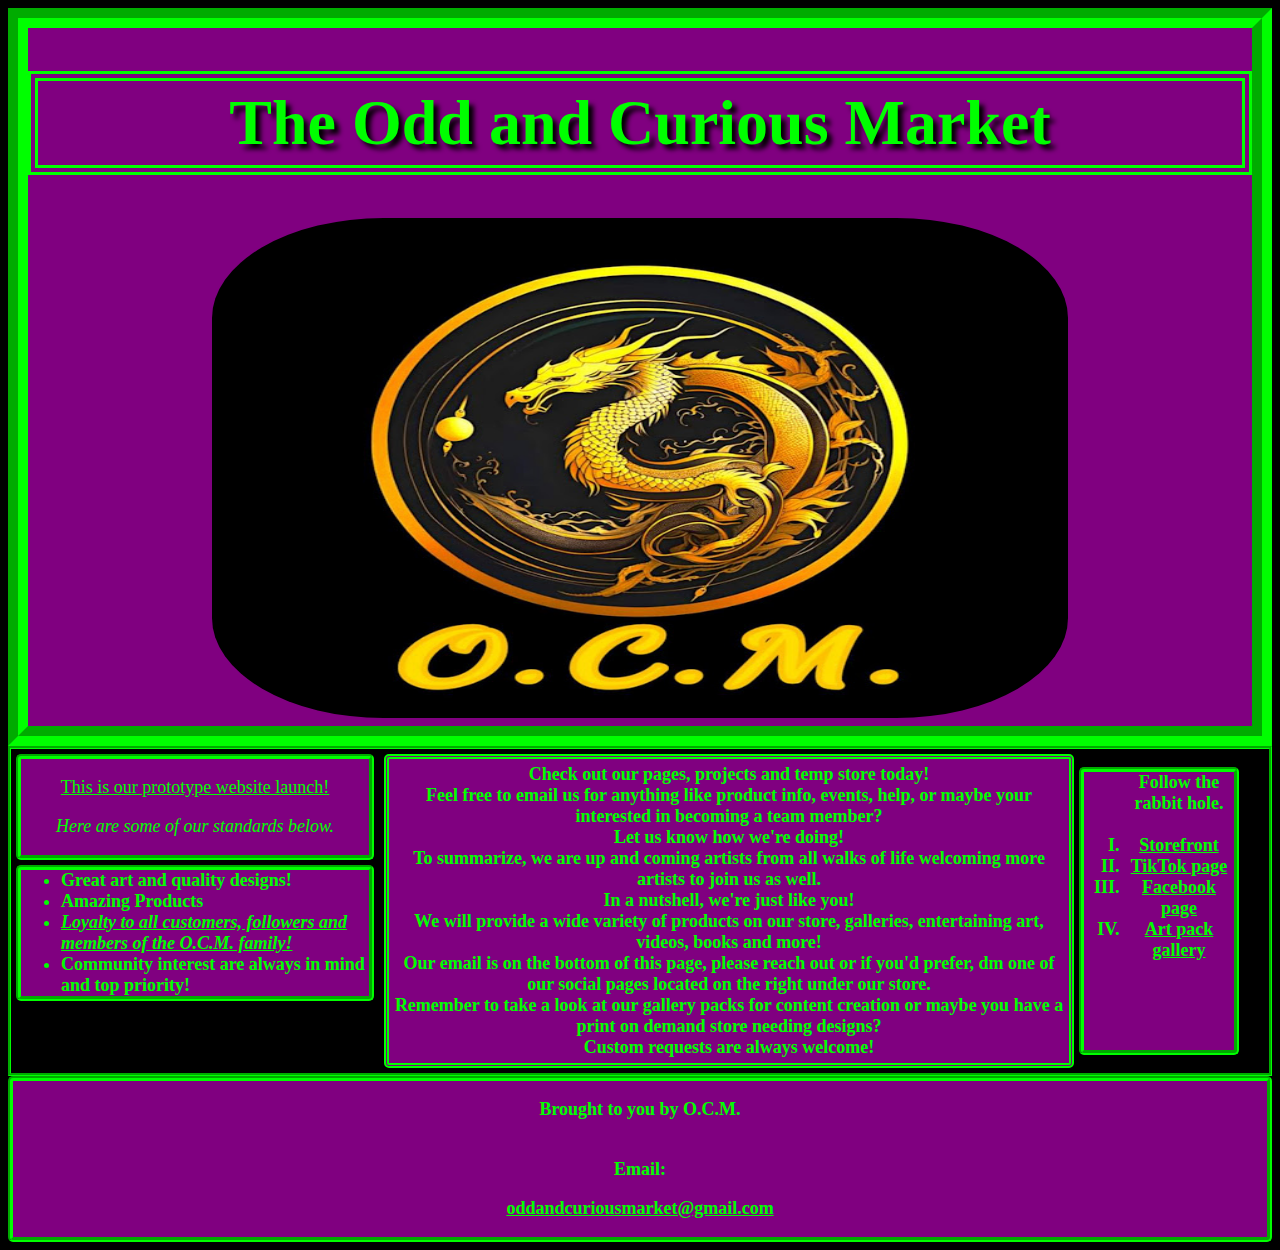
<file: index.html>
<!DOCTYPE html>
<html id="html" lang="en" style="background-color: black;">
<head>
    <meta charset="UTF-8">
    <meta name="viewport" content="width=device-width, initial-scale=1.0">
    <link rel="stylesheet" href="style.css">
    <title id="title">The Odd and Curious Market</title>

</head>
<body>
    <header id="header">
        <h1 id="h1" style="color: rgb(0, 255, 0) ; border-color: rgb(0, 255, 0) ; background-color: purple;">The Odd and Curious Market</h1>
        <img src="img/O.C.Mtitleimg.jpg" width="70%" height="500" style="border-radius: 20%;">
    </header>
    <Main id="main">
        <section id="Section1">
            <section id="sec2">
            <p><u>This is our prototype website launch!</u></p>
            <p><i>Here are some of our standards below.</i></p>
            </section>
            <ul id="standards" style="text-align: left;">
                <li><b>Great art and quality designs!</b></li>
                <li><b>Amazing Products</b></li>
                <li><b><u><em>Loyalty to all customers, followers and members of the O.C.M. family!</em></u></b></li>
                <li style="font-size: large;"><b>Community interest are always in mind and top priority!</b></li>
            </ul>
        </section>
        <h2 id="h2">Check out our pages, projects and temp store today!<br>Feel free to email us for anything like product info, events, help, or maybe your interested in becoming a team member?<br>Let us know how we're doing!<br>To summarize, we are up and coming artists from all walks of life welcoming more artists to join us as well.<br> In a nutshell, we're just like you!<br> We will provide a wide variety of products on our store, galleries, entertaining art, videos, books and more!<br>Our email is on the bottom of this page, please reach out or if you'd prefer, dm one of our social pages located on the right under our store.<br> Remember to take a look at our gallery packs for content creation or maybe you have a print on demand store needing designs?<br>Custom requests are always welcome!</h2>
            <ul id="links" style="text-align: center;">
                <label for="links">Follow the rabbit hole.</label><br>
                <br>
                <li><a href="http://the-odd-and-curious-market.printify.me/products"><b>Storefront</b></a></li>
                <li><a href="https://www.tiktok.com/@oddcuriousmarket?_t=8nBHMQjDpPi&_r=1"><b>TikTok page</b></a></li>
                <li><a href="https://www.facebook.com/profile.php?id=61553205255109&mibextid=ZbWkwl"><b>Facebook page</b></a></li>
                <li><a href="https://oddandcuriousmarket.gumroad.com/?_gl=1*1hrydiu*_ga*NDY4MTc4MjIxLjE3MjA1Nzc1NDg.*_ga_6LJN6D94N6*MTcyMDYzMjg2Mi40LjEuMTcyMDYzMjg3NS4wLjAuMA.."><b>Art pack gallery</b></a></li>
            </ul>
    </Main>
</body>
<Footer id="footer">
    <p style="font-size: large;"><b>Brought to you by O.C.M.</b></p><br>
    <label><b>Email:</b></label>
    <p><b><u>oddandcuriousmarket@gmail.com</u></b></p>
</Footer>
</html>
</file>
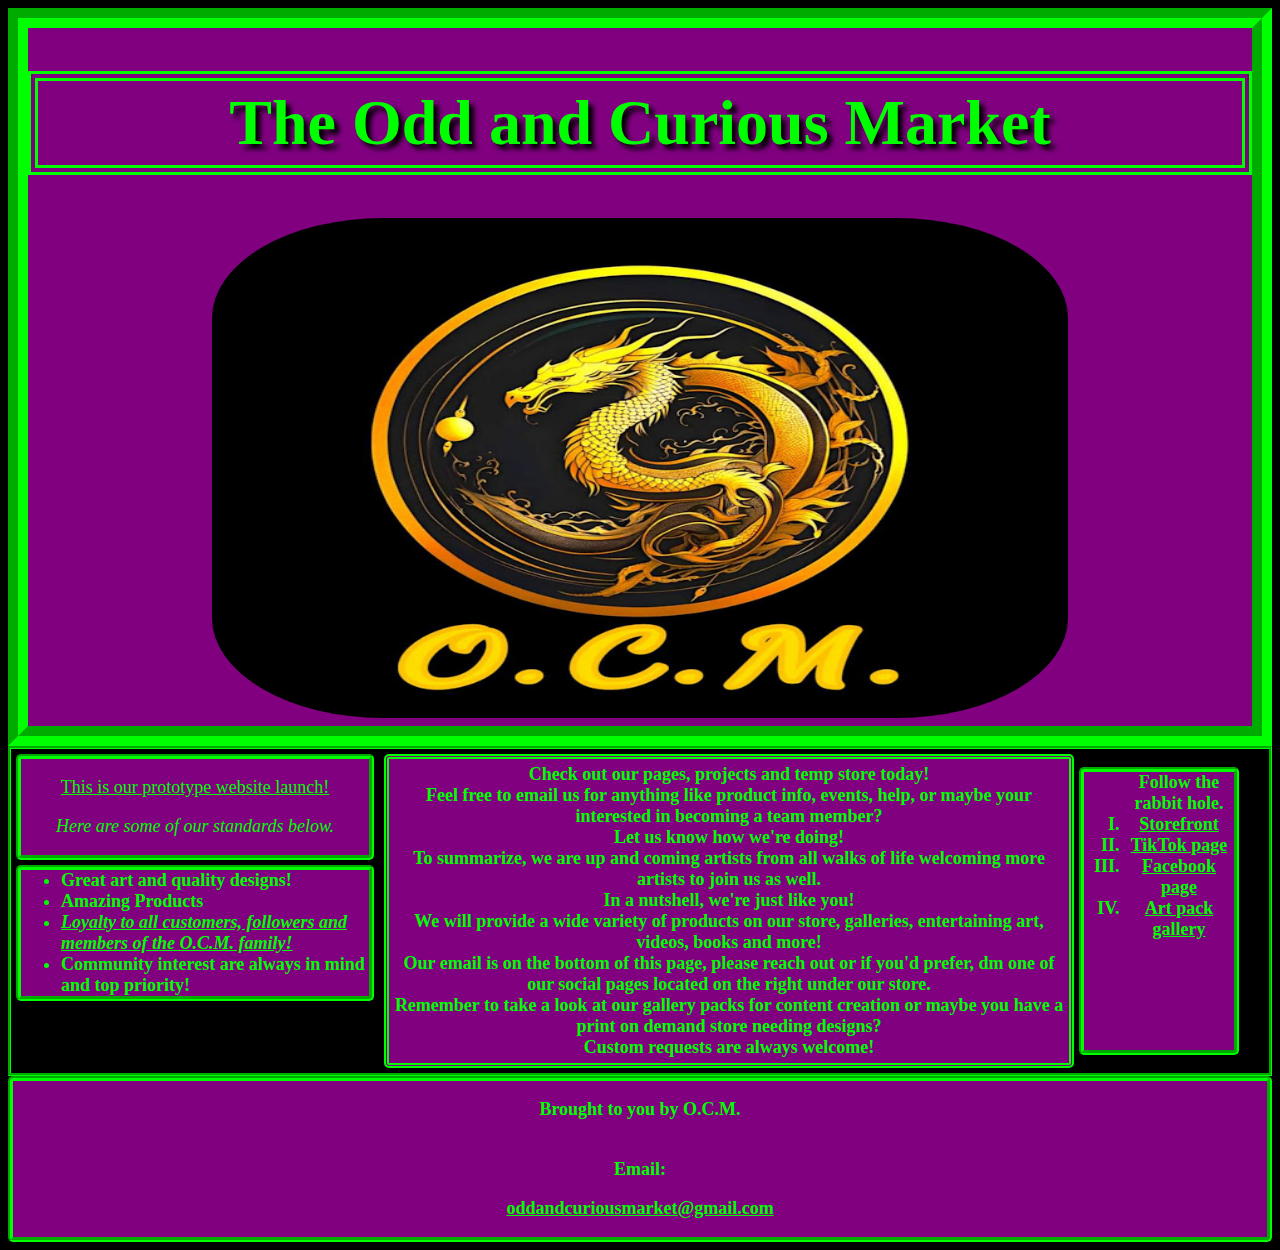
<file: O.C.M.Web_Page.html>
<!DOCTYPE html>
<html id="html" lang="en" style="background-color: black;">
<head>
    <meta charset="UTF-8">
    <meta name="viewport" content="width=device-width, initial-scale=1.0">
    <link rel="stylesheet" href="style.css">
    <title id="title">The Odd and Curious Market</title>

</head>
<body>
    <header id="header">
        <h1 id="h1" style="color: rgb(0, 255, 0) ; border-color: rgb(0, 255, 0) ; background-color: purple;">The Odd and Curious Market</h1>
        <img src="img/O.C.Mtitleimg.jpg" width="70%" height="500" style="border-radius: 20%;">
    </header>
    <Main id="main">
        <section id="Section1">
            <section id="sec2">
            <p><u>This is our prototype website launch!</u></p>
            <p><i>Here are some of our standards below.</i></p>
            </section>
            <ul id="standards" style="text-align: left;">
                <li><b>Great art and quality designs!</b></li>
                <li><b>Amazing Products</b></li>
                <li><b><u><em>Loyalty to all customers, followers and members of the O.C.M. family!</em></u></b></li>
                <li style="font-size: large;"><b>Community interest are always in mind and top priority!</b></li>
            </ul>
        </section>
        <h2 id="h2">Check out our pages, projects and temp store today!<br>Feel free to email us for anything like product info, events, help, or maybe your interested in becoming a team member?<br>Let us know how we're doing!<br>To summarize, we are up and coming artists from all walks of life welcoming more artists to join us as well.<br> In a nutshell, we're just like you!<br> We will provide a wide variety of products on our store, galleries, entertaining art, videos, books and more!<br>Our email is on the bottom of this page, please reach out or if you'd prefer, dm one of our social pages located on the right under our store.<br> Remember to take a look at our gallery packs for content creation or maybe you have a print on demand store needing designs?<br>Custom requests are always welcome!</h2>
            <ul id="links" style="text-align: center;">
                <label for="links">Follow the rabbit hole.</label>
                <li><a href="http://the-odd-and-curious-market.printify.me/products"><b>Storefront</b></a></li>
                <li><a href="https://www.tiktok.com/@oddcuriousmarket?_t=8nBHMQjDpPi&_r=1"><b>TikTok page</b></a></li>
                <li><a href="https://www.facebook.com/profile.php?id=61553205255109&mibextid=ZbWkwl"><b>Facebook page</b></a></li>
                <li><a href="https://oddandcuriousmarket.gumroad.com/?_gl=1*1hrydiu*_ga*NDY4MTc4MjIxLjE3MjA1Nzc1NDg.*_ga_6LJN6D94N6*MTcyMDYzMjg2Mi40LjEuMTcyMDYzMjg3NS4wLjAuMA.."><b>Art pack gallery</b></a></li>
            </ul>
    </Main>
</body>
<Footer id="footer">
    <p style="font-size: large;"><b>Brought to you by O.C.M.</b></p><br>
    <label><b>Email:</b></label>
    <p><b><u>oddandcuriousmarket@gmail.com</u></b></p>
</Footer>
</html>
</file>
<file: style.css>
#html {
    font-family: 'Times New Roman', Times, serif
}

#header {
    font-family: 'Times New Roman', Times, serif;
    font-weight: 900;
    font-size: xx-large;
    border: groove 20px;
    border-color: rgb(0, 255, 0);
    background-color: purple;
    text-align: center;
}

#main {
    display: flex;
    font-size: large;
    font-family: 'Times New Roman', Times, serif;
    border: groove;
    border-color: rgb(0, 255, 0);
    background-color: black;
    text-align: center;

}

#sec2 {
    border: groove 5px;
    border-color: rgb(0, 255, 0);
    background-color: purple;
    color: rgb(0, 255, 0);
    border-radius: 5px;
    margin: 5px;
    -webkit-border-radius: 5px;
    -moz-border-radius: 5px;
    -ms-border-radius: 5px;
    -o-border-radius: 5px;
}

#h1 {
    border: double 10px;
    padding: 5px;
    text-shadow: 5px 5px 5px black;
    border-radius: px5;
    -webkit-border-radius: px5;
    -moz-border-radius: px5;
    -ms-border-radius: px5;
    -o-border-radius: px5;
}

#h2 {
    background-color: purple;
    color: rgb(0, 255, 0);
    border-color: rgb(0, 255, 0);
    padding: 5px;
    margin: 5px;
    font-family: 'Times New Roman', Times, serif;
    border: double 5px;
    border-radius: 5px;
    text-align: center;
    font-size: large;
    -webkit-border-radius: 5px;
    -moz-border-radius: 5px;
    -ms-border-radius: 5px;
    -o-border-radius: 5px;
}

#standards {
    border: groove 5px;
    border-radius: 5px;
    background-color: purple;
    border-color: rgb(0, 255, 0);
    color: rgb(0, 255, 0);
    margin: 5px;
    -webkit-border-radius: 5px;
    -moz-border-radius: 5px;
    -ms-border-radius: 5px;
    -o-border-radius: 5px;
}

#links {
    font-family: 'Times New Roman', Times, serif;
    margin-right: 30px;
    font-weight: 700;
    font-size: large;
    list-style: upper-roman;
    border: groove 5px;
    border-radius: 5px;
    background-color: purple;
    border-color: rgb(0, 255, 0);
    color: rgb(0, 255, 0);
    -webkit-border-radius: 5px;
    -moz-border-radius: 5px;
    -ms-border-radius: 5px;
    -o-border-radius: 5px;
}

#links a {
    color: rgb(0, 255, 0);
}

#footer {
    border: groove 5px;
    background-color: purple;
    color: rgb(0, 255, 0);
    border-color: rgb(0, 255, 0);
    border-radius: 5px;
    text-align: center;
    font-size: large;
    -webkit-border-radius: 5px;
    -moz-border-radius: 5px;
    -ms-border-radius: 5px;
    -o-border-radius: 5px;
}
</file>
